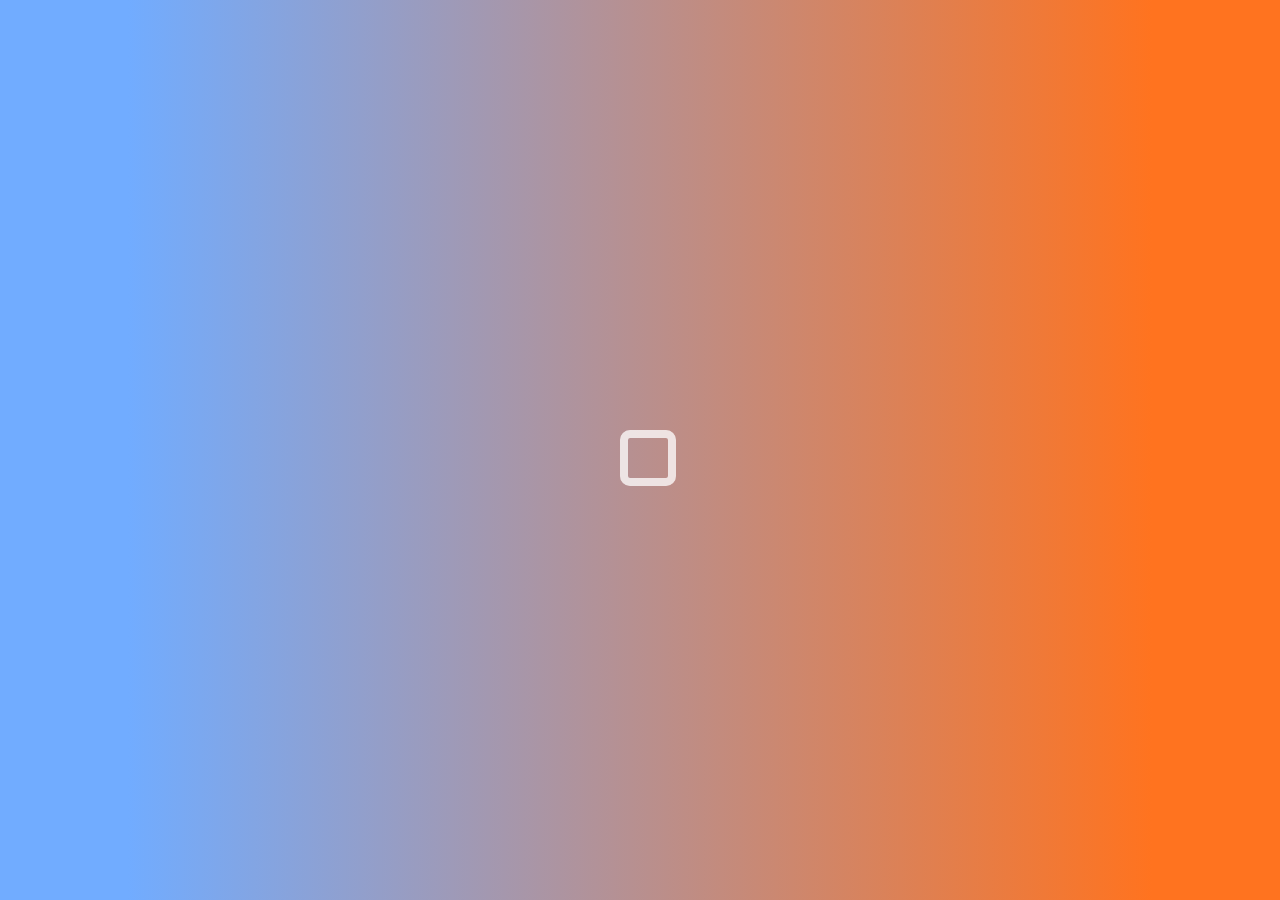
<file: firstProject/preloader.html>
<!DOCTYPE html>
<html lang="en">

<head>
    <meta charset="UTF-8">
    <title>Загрузчик сайта</title>
    <link rel="stylesheet" href="css/preloader.css">
</head>

<body>
    <div class="loaderArea">
        <div class="loader"></div>
    </div>
</body>

</html>
</file>
<file: firstProject/css/preloader.css>
.loaderArea {
  background: linear-gradient(90deg, #71acff 10%, #ff731f 90%);
  overflow: hidden;
  position: fixed;
  left: 0;
  top: 0;
  right:0;
  bottom:0;
  z-index: 100000;
}

.loader {
  height: 40px;
  width: 40px;
  position: absolute;
  left: 50%;
  margin-left: -20px;
  top: 50%;
  margin-top: -20px;
}
 
.loader:before,
.loader:after {
  content: "";
  height: 40px;
  width: 40px;
  border: 8px solid rgba(255,255,255,.5);
  border-radius: 10px;
  position: absolute;
  top: 0;
}
 
.loader:before {
  animation: animate 2s infinite linear;
}
 
@keyframes animate {
  0% {
    transform: rotate(0) skew(0);
  }
   
  100% {
    transform: rotate(180deg) skew(360deg);
  }
}
 
 
.loader:after {
  animation: animate2 2s infinite linear;
}
 
@keyframes animate2 {
  0% {
    transform: rotate(0) skew(0);
  }
   
  100% {
    transform: rotate(-180deg) skew(-360deg);
  }
}
</file>
